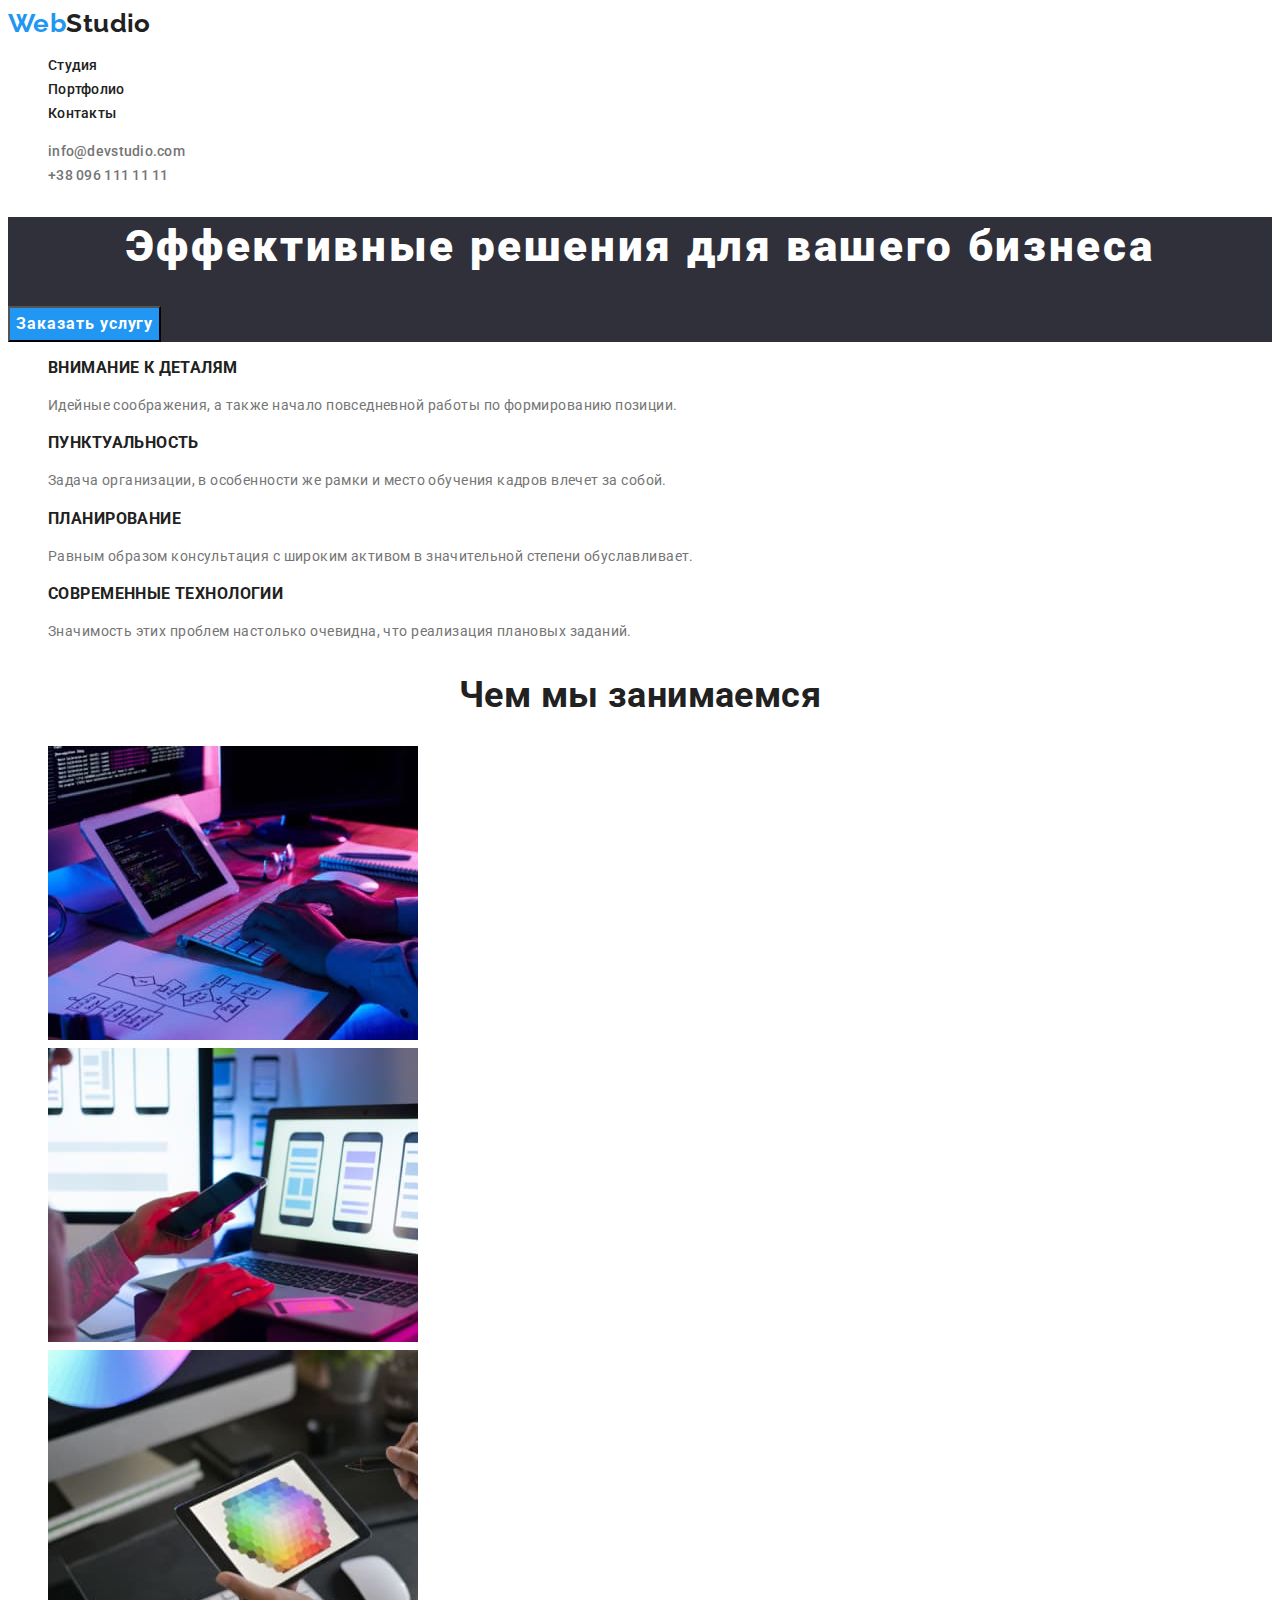
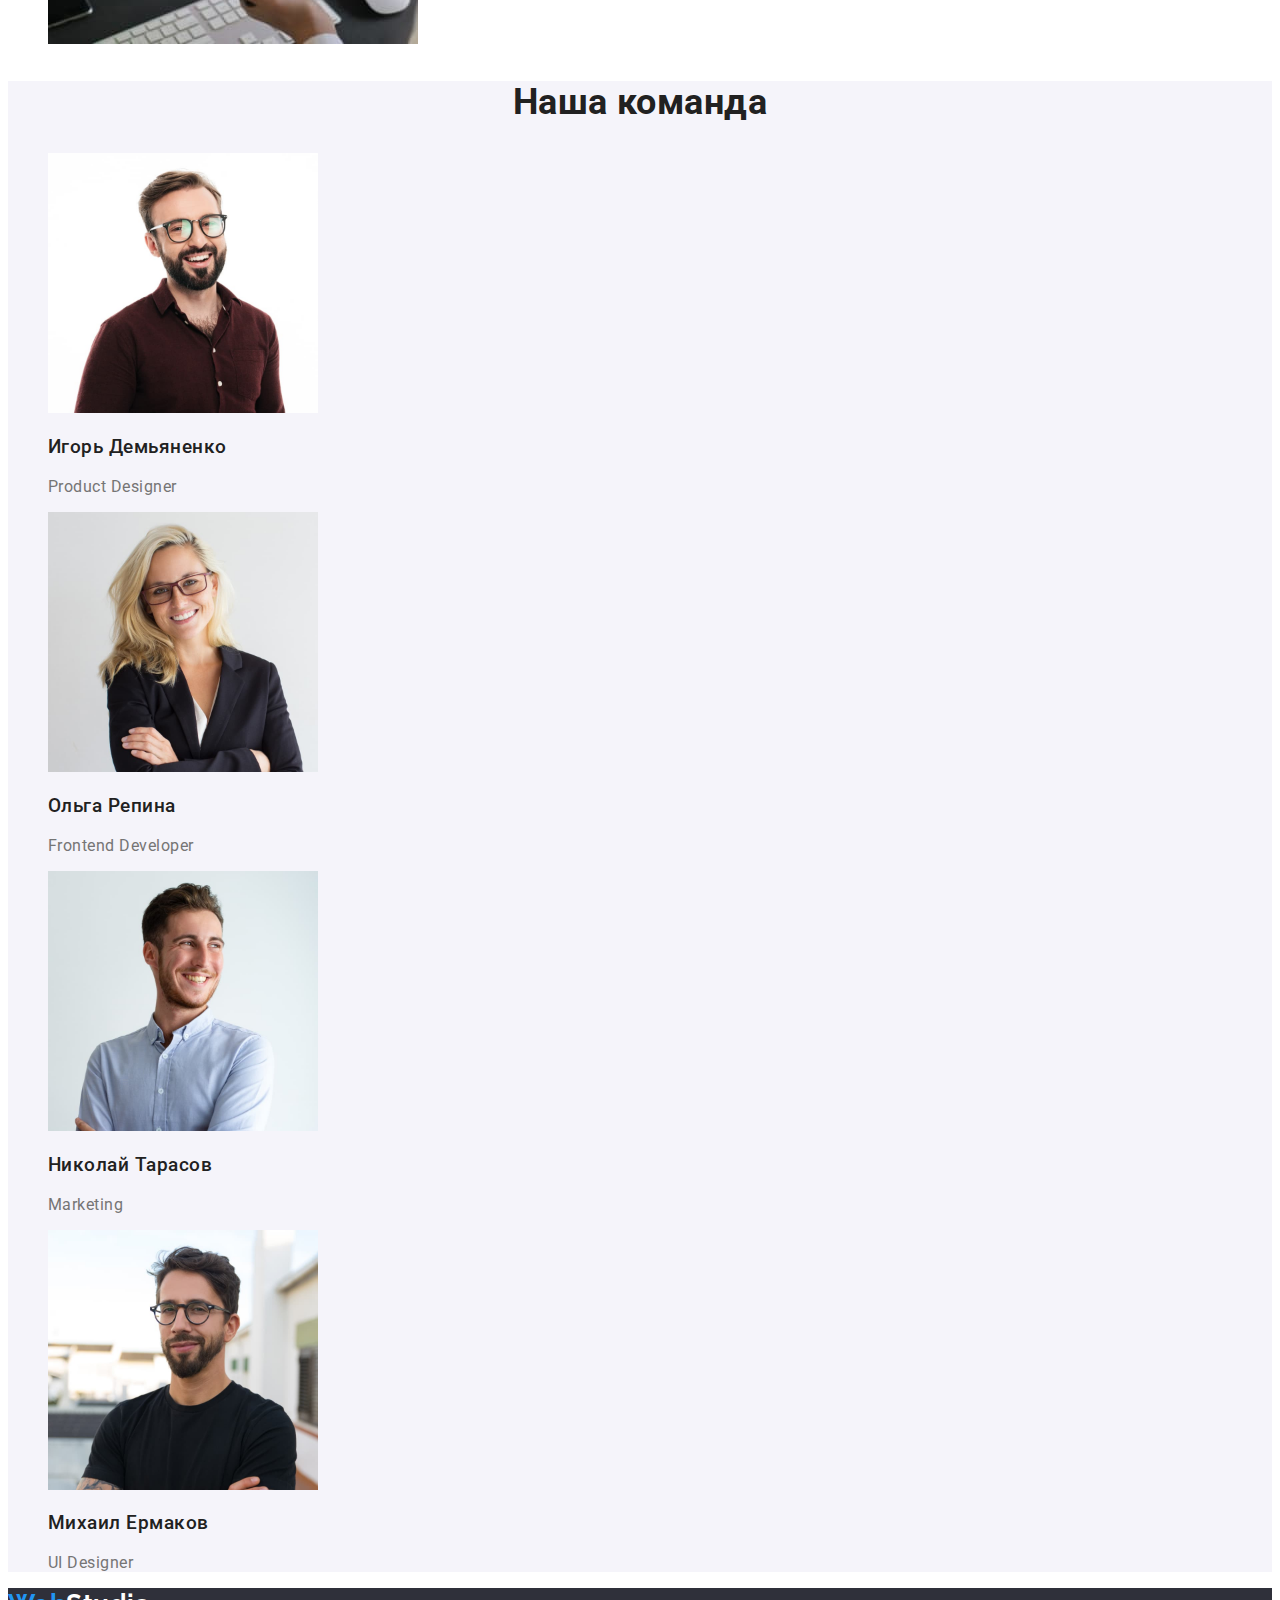
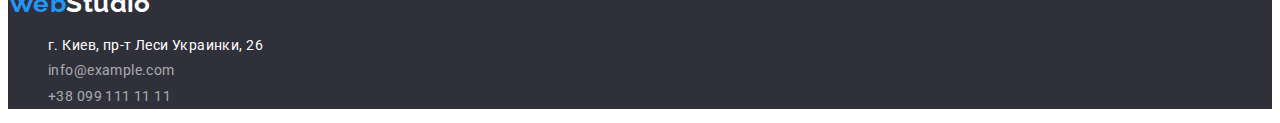
<file: index.html>
<!DOCTYPE html>
<html lang="ru">
<head>
    <meta charset="UTF-8">
    <meta http-equiv="X-UA-Compatible" content="IE=edge">
    <meta name="viewport" content="width=device-width, initial-scale=1.0">
    <title>Document</title>
    <link rel="preconnect" href="https://fonts.googleapis.com">
    <link rel="preconnect" href="https://fonts.gstatic.com" crossorigin>
    <link href="https://fonts.googleapis.com/css2?family=Raleway:wght@700&family=Roboto:wght@400;500;700;900&display=swap"
        rel="stylesheet">
    <link rel="stylesheet" href="./css/styles.css">
</head>
<body>
    <header class="header">
        <nav class="navigation">
        <a class="logo link" href="./index.html" lang="en">Web<span class="header-logo">Studio</span></a>
        <ul class="nav-list list">
            <li class="nav-list-item">
                <a class="nav-list-link link" href="./index.html">Студия</a>
            </li>
            <li class="nav-list-item">
                <a class="nav-list-link link" href="./portfolio.html">Портфолио</a>
            </li>
            <li class="nav-list-item">
                <a class="nav-list-link link" href="">Контакты</a>
            </li>
        </ul>
        </nav>
        <ul class="contact-list list">
            <li class="contact-list-item">
                <a class="contact-list-link link" href="mailto:info@devstudio.com">info@devstudio.com</a>
            </li>
            <li class="contact-list-item">
                <a class="contact-list-link link" href="tel:+380961111111">+38 096 111 11 11</a>
            </li>
        </ul>
    </header>
    <main>

        <!-- HERO -->
        <section class="hero">
            <h1 class="main-tittle">Эффективные решения для вашего бизнеса</h1>
            <button class="modal-button" type="button">Заказать услугу</button>
        </section>

        <!-- ADVANTAGES -->
        <section class="advantages">
            <ul class="adv-list list">
                <li class="adv-list-item">
                    <h3 class="adv-tittle">Внимание к деталям</h3>
                    <p class="adv-description">Идейные соображения, а также начало повседневной работы по формированию позиции.</p>
                </li>
                <li class="adv-list-item">
                    <h3 class="adv-tittle">Пунктуальность</h3>
                    <p class="adv-description">Задача организации, в особенности же рамки и место обучения кадров влечет за собой.</p>
                </li>
                <li class="adv-list-item">
                    <h3 class="adv-tittle">Планирование</h3>
                    <p class="adv-description">Равным образом консультация с широким активом в значительной степени обуславливает.</p>
                </li>
                <li class="adv-list-item">
                    <h3 class="adv-tittle">Современные технологии</h3>
                    <p class="adv-description">Значимость этих проблем настолько очевидна, что реализация плановых заданий.</p>
                </li>
            </ul>
        </section>

        <!-- WHAT WE DO -->
        <section class="service">
            <h2 class="secondary-tittle">Чем мы занимаемся</h2>
            <ul class="service-list list">
                <li class="service-list-item">
                    <img class="service-list-img" src="./img/img1.jpg" alt="написание програмного кода" width="370" height="294">
                </li>
                <li class="service-list-item">
                    <img class="service-list-img" src="./img/img2.jpg" alt="разработка мобильного приложения" width="370" height="294">
                </li>
                <li class="service-list-item">
                    <img class="service-list-img" src="./img/img3.jpg" alt="выбор дизайна" width="370" height="294">
                </li>
            </ul>
        </section>

        <!-- TEAM -->
        <section class="team">
            <h2 class="secondary-tittle">Наша команда</h2>
            <ul class="team-list list">
                <li class="team-mate">
                    <img class="teammate-img" src="./img/team1.jpg" alt="Игорь Демьяненко фото" width="270">
                    <h3 class="teammate-tittle">Игорь Демьяненко</h3>
                    <p class="speciality">Product Designer</p>
                </li>
                <li class="team-mate">
                    <img class="teammate-img" src="./img/team2.jpg" alt="Ольга Репина фото" width="270">
                    <h3 class="teammate-tittle">Ольга Репина</h3>
                    <p class="speciality">Frontend Developer</p>
                </li>
                <li class="team-mate">
                    <img class="teammate-img" src="./img/team3.jpg" alt="Николай Тарасов фото" width="270">
                    <h3 class="teammate-tittle">Николай Тарасов</h3>
                    <p class="speciality">Marketing</p>
                </li>
                <li class="team-mate">
                    <img class="teammate-img" src="./img/team4.jpg" alt="Михаил Ермаков фото" width="270">
                    <h3 class="teammate-tittle">Михаил Ермаков</h3>
                    <p class="speciality">UI Designer</p>
                </li>
            </ul>
        </section>
    </main>

    <footer class="footer">
        <a class="logo link" href="./index.html" lang="en">Web<span class="footer-logo">Studio</span></a>
        <address class="address">
            <ul class="address-list list">
                <li class="address-list-item">
                    <a class="address-place link" href="https://goo.gl/maps/maLwLf98Ya77Wj8u6" target="_blank" rel="noreferrer noopener">г. Киев, пр-т Леси Украинки, 26</a>
                </li>
                <li class="address-list-item">
                    <a class="address-list-link link" href="mailto:info@example.com">info@example.com</a>
                </li>
                <li class="address-list-item">
                    <a class="address-list-link link" href="tel:+380991111111">+38 099 111 11 11</a>
                </li>
            </ul>
        </address>
    </footer>
</body>
</html>
</file>
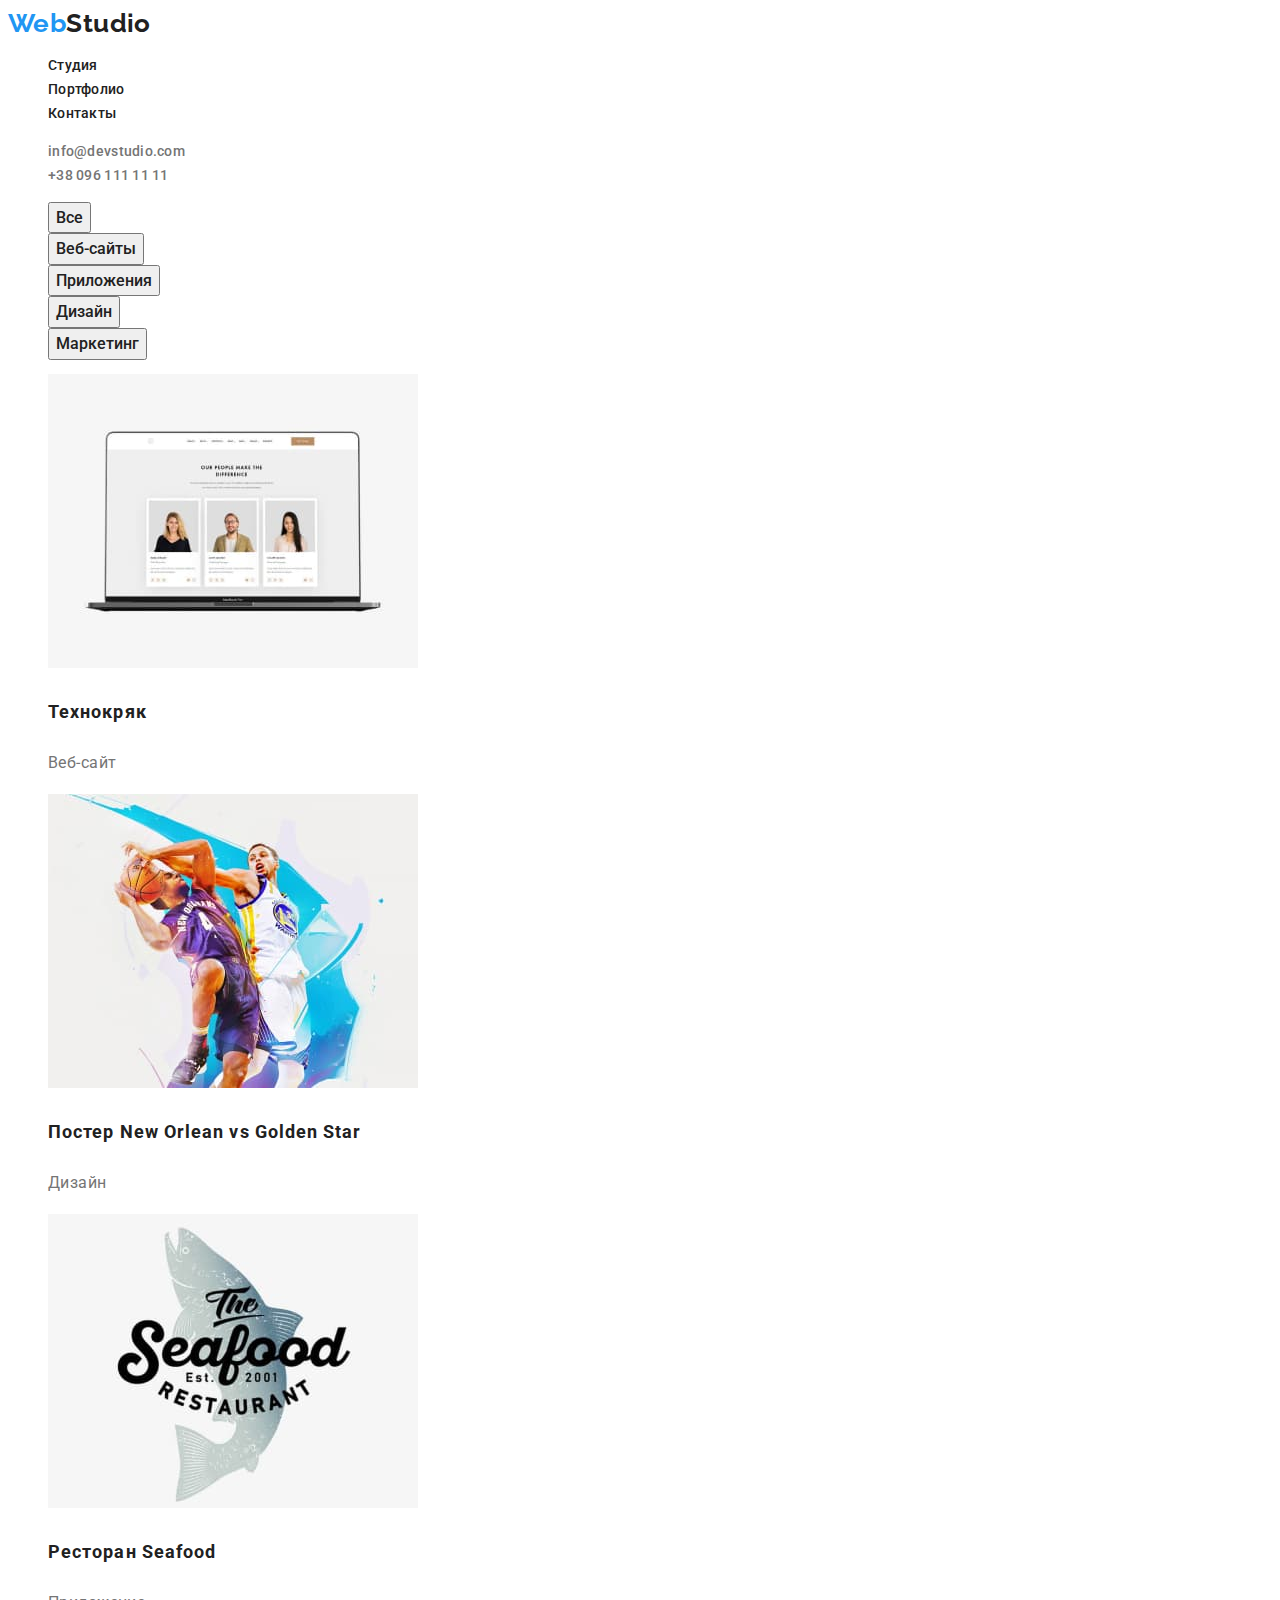
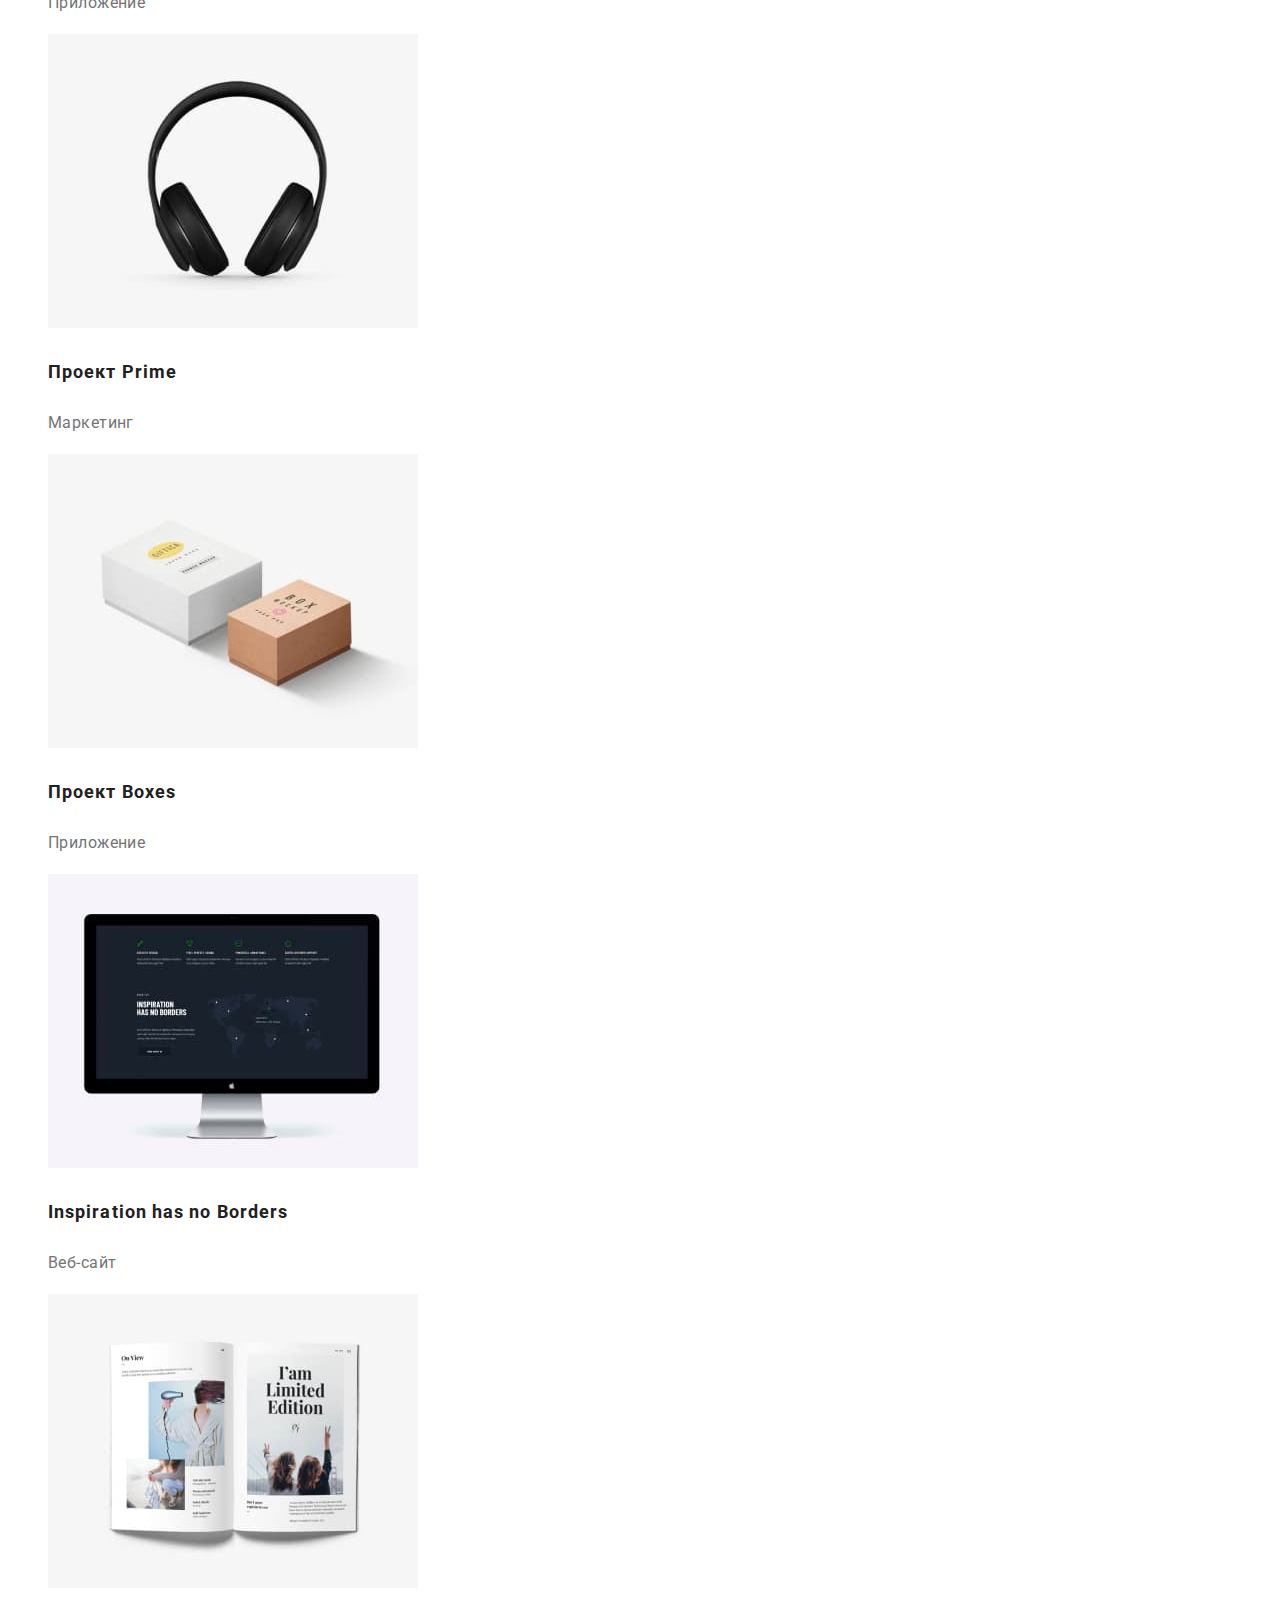
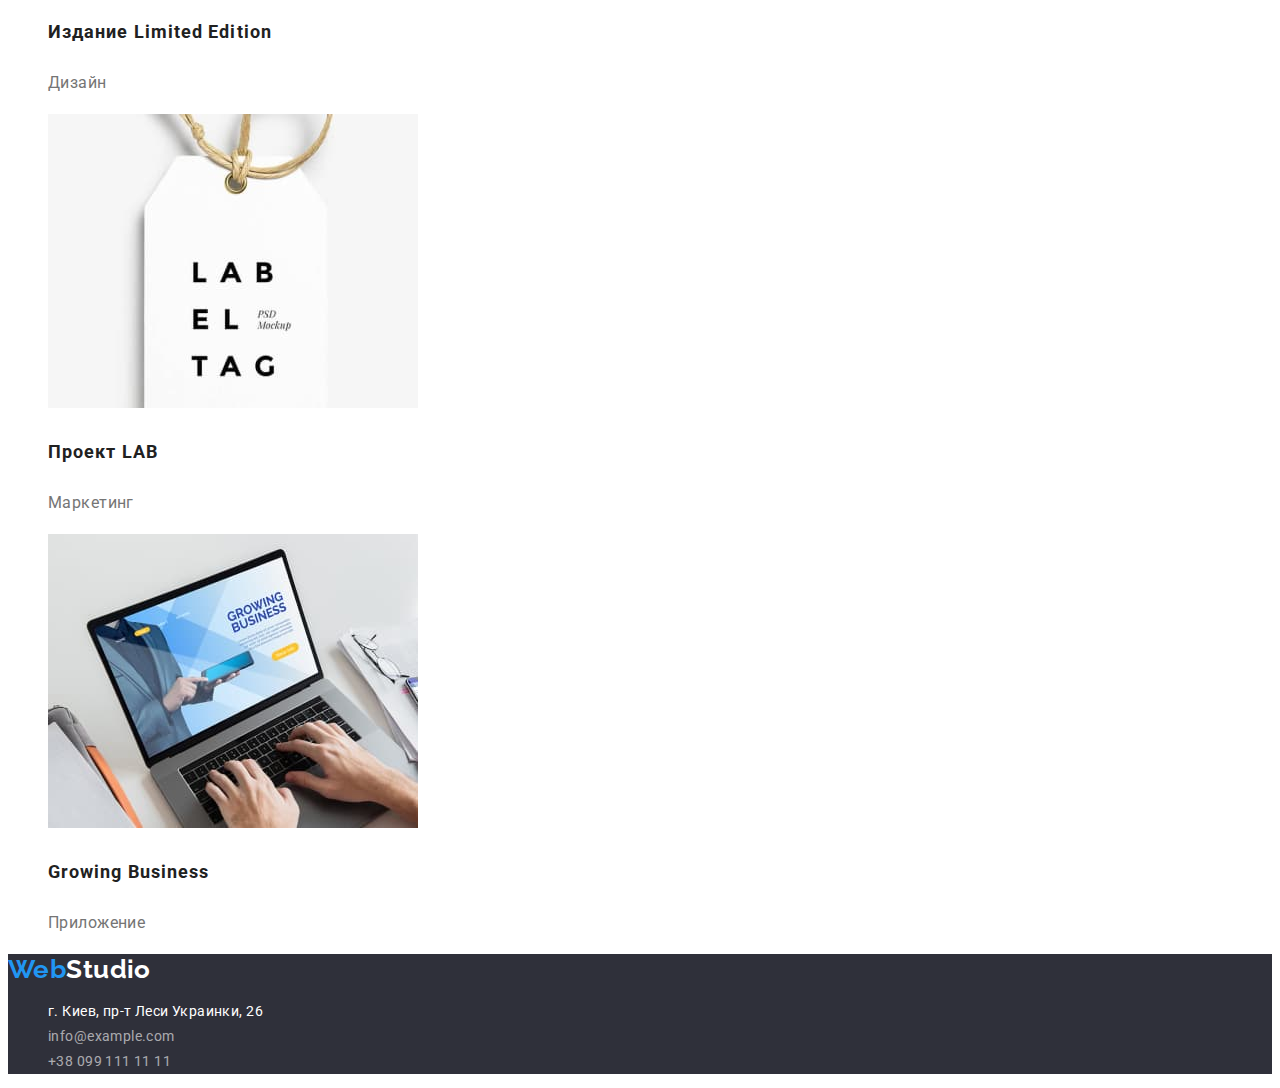
<file: portfolio.html>
<!DOCTYPE html>
<html lang="ru">
<head>
    <meta charset="UTF-8">
    <meta http-equiv="X-UA-Compatible" content="IE=edge">
    <meta name="viewport" content="width=device-width, initial-scale=1.0">
    <title>Document</title>
    <link rel="preconnect" href="https://fonts.googleapis.com">
    <link rel="preconnect" href="https://fonts.gstatic.com" crossorigin>
    <link
        href="https://fonts.googleapis.com/css2?family=Raleway:wght@700&family=Roboto:wght@400;500;700;900&display=swap"
        rel="stylesheet">
    <link rel="stylesheet" href="./css/styles.css">
</head>

<body>
    <header class="header">
        <nav class="navigation">
            <a class="logo link" href="./index.html" lang="en">Web<span class="header-logo">Studio</span></a>
            <ul class="nav-list list">
                <li class="nav-list-item">
                    <a class="nav-list-link link" href="./index.html">Студия</a>
                </li>
                <li class="nav-list-item">
                    <a class="nav-list-link link" href="./portfolio.html">Портфолио</a>
                </li>
                <li class="nav-list-item">
                    <a class="nav-list-link link" href="">Контакты</a>
                </li>
            </ul>
        </nav>
        <ul class="contact-list list">
            <li class="contact-list-item">
                <a class="contact-list-link link" href="mailto:info@devstudio.com">info@devstudio.com</a>
            </li>
            <li class="contact-list-item">
                <a class="contact-list-link link" href="tel:+380961111111">+38 096 111 11 11</a>
            </li>
        </ul>
    </header>
    <main>

        <!-- PORTFOLIO FILTERS -->
        <section class="portfolio">
            <ul class="portfolio-filter-list list">
                <li class="portfolio-filter-item">
                    <button class="portfolio-button-filter" type="button">Все</button>
                </li>
                <li class="portfolio-filter-item">
                    <button class="portfolio-button-filter" type="button">Веб-сайты</button>
                </li>
                <li class="portfolio-filter-item">
                    <button class="portfolio-button-filter" type="button">Приложения</button>
                </li>
                <li class="portfolio-filter-item">
                    <button class="portfolio-button-filter" type="button">Дизайн</button>
                </li>
                <li class="portfolio-filter-item">
                    <button class="portfolio-button-filter" type="button">Маркетинг</button>
                </li>
            </ul>

        <!-- PROJECTS -->
            <ul class="projects-list list">
                <li class="projects-list-item">
                    <img class="projects-list-img" src="./img/project1.jpg" alt="Веб-сайт на ноутбуке" width="370" height="294">
                    <h3 class="project-tittle">Технокряк</h3>
                    <p class="project-style">Веб-сайт</p>
                </li>
                <li class="projects-list-item">
                    <img class="projects-list-img" src="./img/project2.jpg" alt="Постер с баскетболистами" width="370" height="294">
                    <h3 class="project-tittle">Постер <span lang="en">New Orlean vs Golden Star</span></h3>
                    <p class="project-style">Дизайн</p>
                </li>
                <li class="projects-list-item">
                    <img class="projects-list-img" src="./img/project3.jpg" alt="Логотип ресторана" width="370" height="294">
                    <h3 class="project-tittle">Ресторан <span lang="en">Seafood</span></h3>
                    <p class="project-style">Приложение</p>
                </li>
                <li class="projects-list-item">
                    <img class="projects-list-img" src="./img/project4.jpg" alt="Наушники" width="370" height="294">
                    <h3 class="project-tittle">Проект <span lang="en">Prime</span></h3>
                    <p class="project-style">Маркетинг</p>
                </li>
                <li class="projects-list-item">
                    <img class="projects-list-img" src="./img/project5.jpg" alt="Две коробки" width="370" height="294">
                    <h3 class="project-tittle">Проект <span lang="en">Boxes</span></h3>
                    <p class="project-style">Приложение</p>
                </li>
                <li class="projects-list-item">
                    <img class="projects-list-img" src="./img/project6.jpg" alt="Веб-сайт на компьютере" width="370" height="294">
                    <h3 class="project-tittle" lang="en">Inspiration has no Borders</h3>
                    <p class="project-style">Веб-сайт</p>
                </li>
                <li class="projects-list-item">
                    <img class="projects-list-img" src="./img/project7.jpg" alt="Развёрнутая книга" width="370" height="294">
                    <h3 class="project-tittle">Издание <span lang="en">Limited Edition</span></h3>
                    <p class="project-style">Дизайн</p>
                </li>
                <li class="projects-list-item">
                    <img class="projects-list-img" src="./img/project8.jpg" alt="Бирка товара" width="370" height="294">
                    <h3 class="project-tittle">Проект <span lang="en">LAB</span></h3>
                    <p class="project-style">Маркетинг</p>
                </li>
                <li class="projects-list-item">
                    <img class="projects-list-img" src="./img/project9.jpg" alt="Ноутбук с приложением" width="370" height="294">
                    <h3 class="project-tittle" lang="en">Growing Business</h3>
                    <p class="project-style">Приложение</p>
                </li>
            </ul>
        </section>
    </main>

    <footer class="footer">
        <a class="logo link" href="./index.html" lang="en">Web<span class="footer-logo">Studio</span></a>
        <address class="address">
            <ul class="address-list list">
                <li class="address-list-item">
                    <a class="address-place link" href="https://goo.gl/maps/maLwLf98Ya77Wj8u6" target="_blank"
                        rel="noreferrer noopener">г. Киев, пр-т Леси Украинки, 26</a>
                </li>
                <li class="address-list-item">
                    <a class="address-list-link link" href="mailto:info@example.com">info@example.com</a>
                </li>
                <li class="address-list-item">
                    <a class="address-list-link link" href="tel:+380991111111">+38 099 111 11 11</a>
                </li>
            </ul>
        </address>
    </footer>
</body>

</html>
</file>
<file: css/styles.css>
:root {
  --accent-color: #2196f3;
  --primary-font-family: "Roboto", sans-serif;
  --secondary-font-family: "Raleway", sans-serif;
  --primary-text-color-theme-light: #757575;
  --secondary-text-color-theme-light: #212121;
  --primary-text-color-theme-dark: #ffffff;
  --secondary-text-color-theme-dark: rgba(255, 255, 255, 0.6);
}
body {
  font-family: var(--primary-font-family);
  color: var(--primary-text-color-theme-light);
  font-size: 14px;
  line-height: 1.71;
  letter-spacing: 0.03em;
}
.list {
  list-style: none;
}
.link {
  text-decoration: none;
}

/* LOGO */
.logo {
  font-family: var(--secondary-font-family);
  font-style: normal;
  font-weight: bold;
  font-size: 26px;
  line-height: 1.19;
  color: var(--accent-color);
}
.header-logo {
  color: var(--secondary-text-color-theme-light);
}
.footer-logo {
  color: var(--primary-text-color-theme-dark);
}

/* HEADER */
.header {
  background-color: #ffffff;
}
.nav-list-link {
  font-family: var(--primary-font-family);
  font-style: normal;
  font-weight: 500;
  line-height: 1.14;
  letter-spacing: 0.02em;
  color: var(--secondary-text-color-theme-light);
}
.nav-list-link:hover,
:focus {
  color: var(--accent-color);
}
.contact-list-link {
  font-family: var(--primary-font-family);
  font-style: normal;
  font-weight: 500;
  line-height: 1.14;
  letter-spacing: 0.02em;
  color: inherit;
}
.contact-list-link:hover,
:focus {
  color: var(--accent-color);
}

/* HERO */
.hero {
  background-color: #2f303a;
}
.main-tittle {
  font-family: var(--primary-font-family);
  font-style: normal;
  font-weight: 900;
  font-size: 44px;
  line-height: 1.36;
  text-align: center;
  letter-spacing: 0.06em;
  color: var(--primary-text-color-theme-dark);
}
.modal-button {
  font-family: var(--primary-font-family);
  font-style: normal;
  font-weight: bold;
  font-size: 16px;
  line-height: 1.88;
  display: flex;
  align-items: center;
  text-align: center;
  letter-spacing: 0.06em;
  background-color: #2196f3;
  color: var(--primary-text-color-theme-dark);
  cursor: pointer;
}

/* ADVANTAGES */
.adv-tittle {
  font-family: var(--primary-font-family);
  font-style: normal;
  line-height: 1.14;
  text-transform: uppercase;
  color: var(--secondary-text-color-theme-light);
}
.adv-description {
  font-style: normal;
}

/* WHAT WE DO */
.secondary-tittle {
  font-family: var(--primary-font-family);
  font-style: normal;
  font-weight: bold;
  font-size: 36px;
  line-height: 1.17;
  text-align: center;
  color: var(--secondary-text-color-theme-light);
}

/* TEAM */
.team {
  font-family: var(--primary-font-family);
  font-style: normal;
  font-size: 16px;
  line-height: 1.19;
  letter-spacing: 0.03em;
  background-color: #f5f4fa;
}
.teammate-tittle {
  font-weight: 500;
  color: var(--secondary-text-color-theme-light);
}

/* FOOTER */
.footer {
  background-color: #2f303a;
}

.address-place {
  font-family: var(--primary-font-family);
  font-style: normal;
  color: var(--primary-text-color-theme-dark);
}
.address-place:hover,
:focus {
  color: var(--accent-color);
}

.address-list-link {
  font-style: normal;
  line-height: 1.81;
  color: var(--secondary-text-color-theme-dark);
}
.address-list-link:hover,
:focus {
  color: var(--accent-color);
}

/* ================= PORTFOLIO ================= */

/* PORTFOLIO FILTERS */
.portfolio-button-filter {
  font-family: var(--primary-font-family);
  font-style: normal;
  font-weight: 500;
  font-size: 16px;
  line-height: 1.6;
  color: var(--secondary-text-color-theme-light);
  cursor: pointer;
}
.portfolio-button-filter:hover,
:focus {
  background-color: var(--accent-color);
  color: var(--primary-text-color-theme-dark);
}

/* PROJECTS */
.project-tittle {
  font-family: var(--primary-font-family);
  font-style: normal;
  font-size: 18px;
  line-height: 2;
  letter-spacing: 0.06em;
  color: var(--secondary-text-color-theme-light);
}
.project-style {
  font-family: var(--primary-font-family);
  font-style: normal;
  font-size: 16px;
  line-height: 1.88;
  color: var(--primary-text-color-theme-light);
}
</file>
